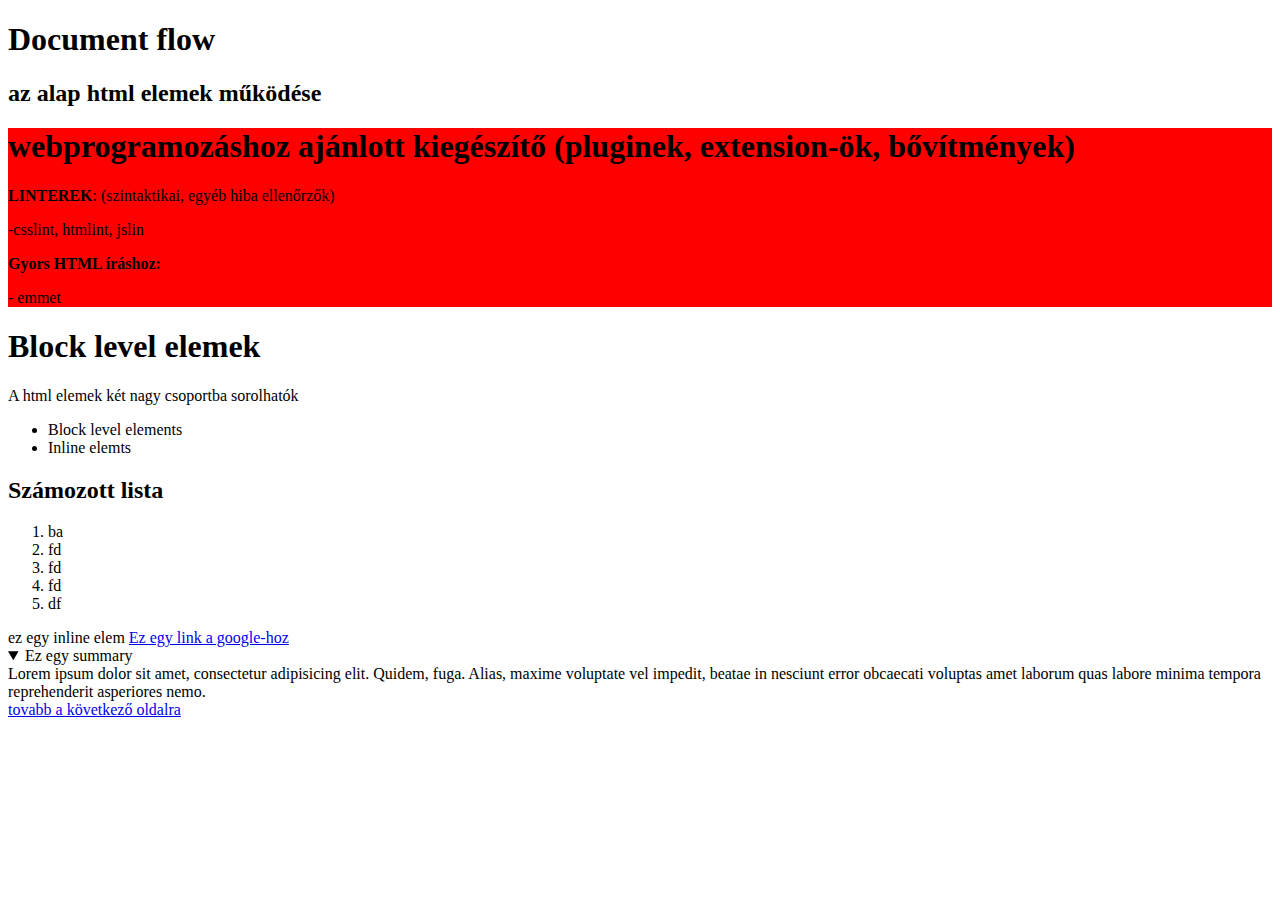
<file: index.html>
<!DOCTYPE html>
<html lang="hu">
<head>
    <meta charset="UTF-8">
    <meta name="keywords" content="számítógép vásárlás, befektetés">
    <title>Home</title>
</head>   
<body>    
<header>   
<h1>Document flow</h1>
<h2>az alap html elemek működése</h2>
</header> 
<section>
   <div style="background-color: red;">
    <h1> webprogramozáshoz ajánlott kiegészítő   (pluginek, extension-ök, bővítmények)</h1>
    <p> <strong>LINTEREK</strong>: (szintaktikai, egyéb hiba ellenőrzők)</p>
    <p>-csslint, htmlint, jslin</p>
    <p><strong> Gyors HTML íráshoz:</strong> </p>
   <p>- emmet</p>
    
</div>
    
</section>

              
<main>
<h1>Block level elemek</h1>
<!--comment     -->
<p>A html elemek két nagy csoportba sorolhatók</p>
<ul>
    <li>Block level elements</li> 
    <li>Inline elemts</li>
 </ul>     
 <section>
    <h2>Számozott lista</h2> 
 <ol>     
    
      <li>ba</li>
      <li>fd</li>
      <li>fd</li>
      <li>fd</li>
      <li>df</li>
</ol>
</section>
<span>ez egy inline elem</span>
    <a href="http://www.google.com" target="_blank"> Ez egy link a google-hoz</a> 
     <details open>
       <summary>Ez egy summary</summary>
       Lorem ipsum dolor sit amet, consectetur adipisicing elit. Quidem, fuga. Alias, maxime voluptate vel impedit, beatae in nesciunt error obcaecati voluptas amet laborum quas labore minima tempora reprehenderit asperiores nemo.  
     </details>     
<a href="02_css_basics.html">tovabb a következő oldalra</a>
    
</main>                   
</body>
</html>
</file>
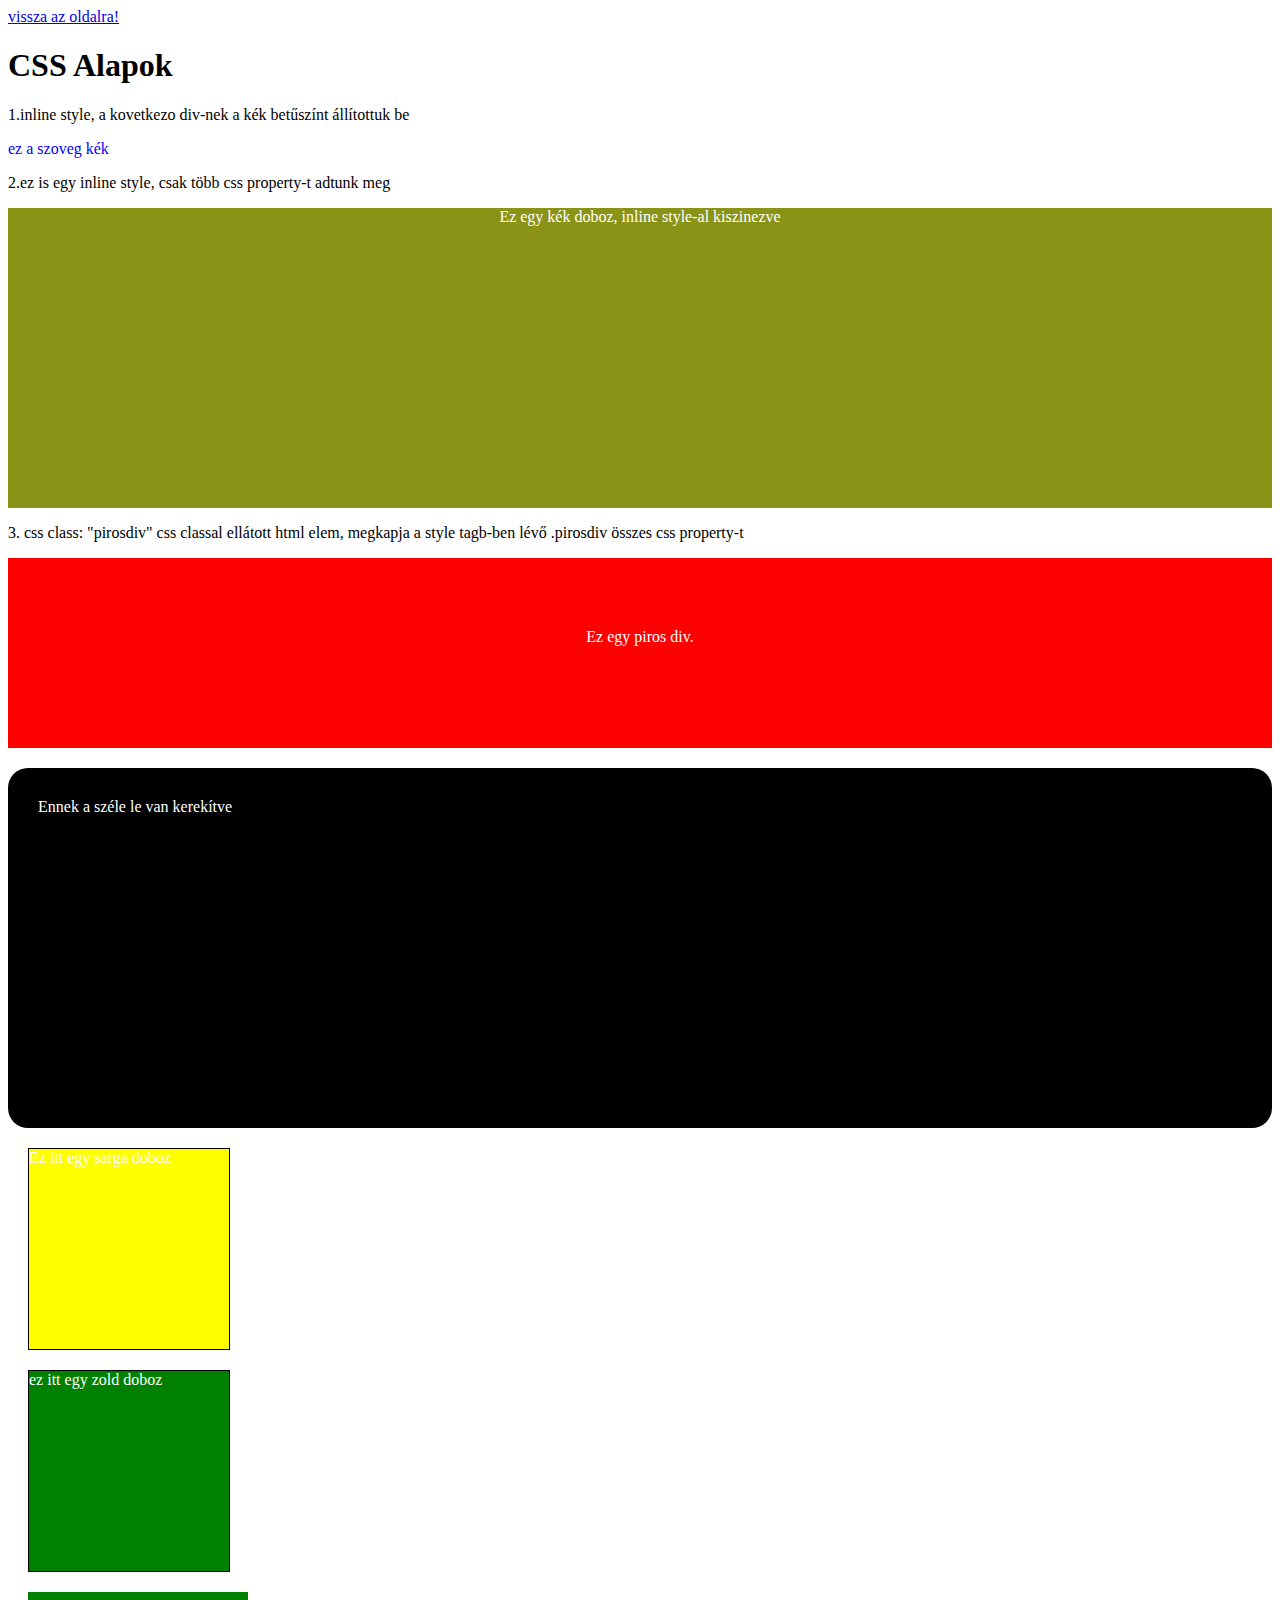
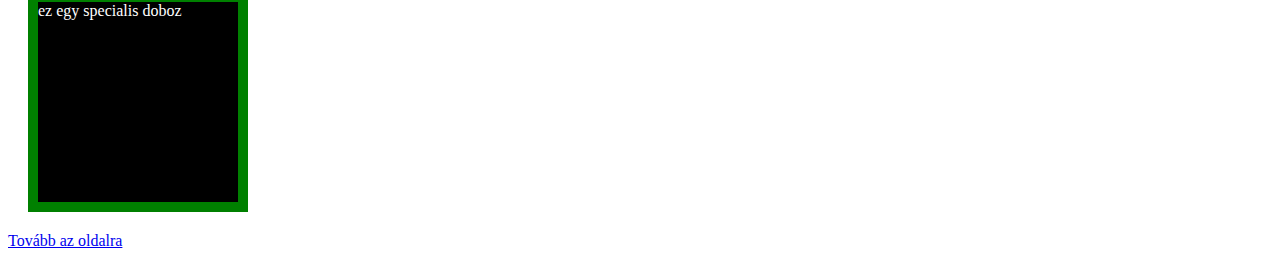
<file: 02_css_basics.html>
<!DOCTYPE html>
<html lang="en">
<head>
    <meta charset="UTF-8">
    <title>Css alapok</title>
</head>
<body>
  
<a href="./index.html">vissza az oldalra!</a>    
      
<h1>CSS Alapok</h1>

<p>
1.inline style, a kovetkezo div-nek a kék betűszínt állítottuk be  
</p>      
<div style="color: blue;">ez a szoveg kék</div>
               
<p>2.ez is egy inline style, csak több css property-t adtunk meg</p>  
               
                                                                                                                             
                
<div style="background-color: #8b9317;
               height: 300px;
                text-align: center;
                 color :white;">
                 Ez egy kék doboz, inline style-al kiszinezve</div> 
               
<p>3. css class: "pirosdiv" css classal ellátott html elem, megkapja a style tagb-ben lévő .pirosdiv összes css property-t</p>                               
<div class="pirosdiv">Ez egy piros div.</div> 
<div id="lekerekített">Ennek a széle le van kerekítve</div>  
  
  
<style>    
/*ez egy css comment. a style tagek közé nem html hanem css kódot kell írni.*/   
/*a pirosdiv class-al ellátott html elemekre az alábbi tulajdonságok vonatkoznak: */      
.pirosdiv {
 background-color: red;
 height: 120px;
 color: white;
 text-align: center;
 padding-top: 70px;
    
}
/*    a kettőskereszt id-t jelent css-ben, a pont class-t jelent*/
#lekerekített{
/*    a padding befelé tolja a tartalmat*/
        padding: 30px;
/*        a margin a html elem körül hat*/
    margin-top: 20px;
    background-color: black;
        color: white;
        border-radius: 20px;
        height: 300px;
    }
     
    
</style> 
                                                                                                                                                                                                                                                                                                                                                                 
<div class="doboz sarga-doboz">Ez itt egy sarga doboz</div> 
 <div class="doboz zold-doboz">ez itt egy zold doboz</div>

<div id="specialis-doboz" class="doboz">ez egy specialis doboz</div>
    
   <style>
       .doboz{
           width: 200px;
           height: 200px;
           border: 1px solid black;
           margin: 20px;
           color: white;
           
       }
    
       .sarga-doboz {
           background-color: yellow;
       }
    
       .zold-doboz {
           background-color: green;
        
       }
       
       #specialis-doboz{
           background-color: black;
           border: 10px solid green;
       }
       
       
       
       
    </style>
    
    <a href="./03_css_basics.html">Tovább az oldalra</a>
    
     


</body>
</html>
</file>
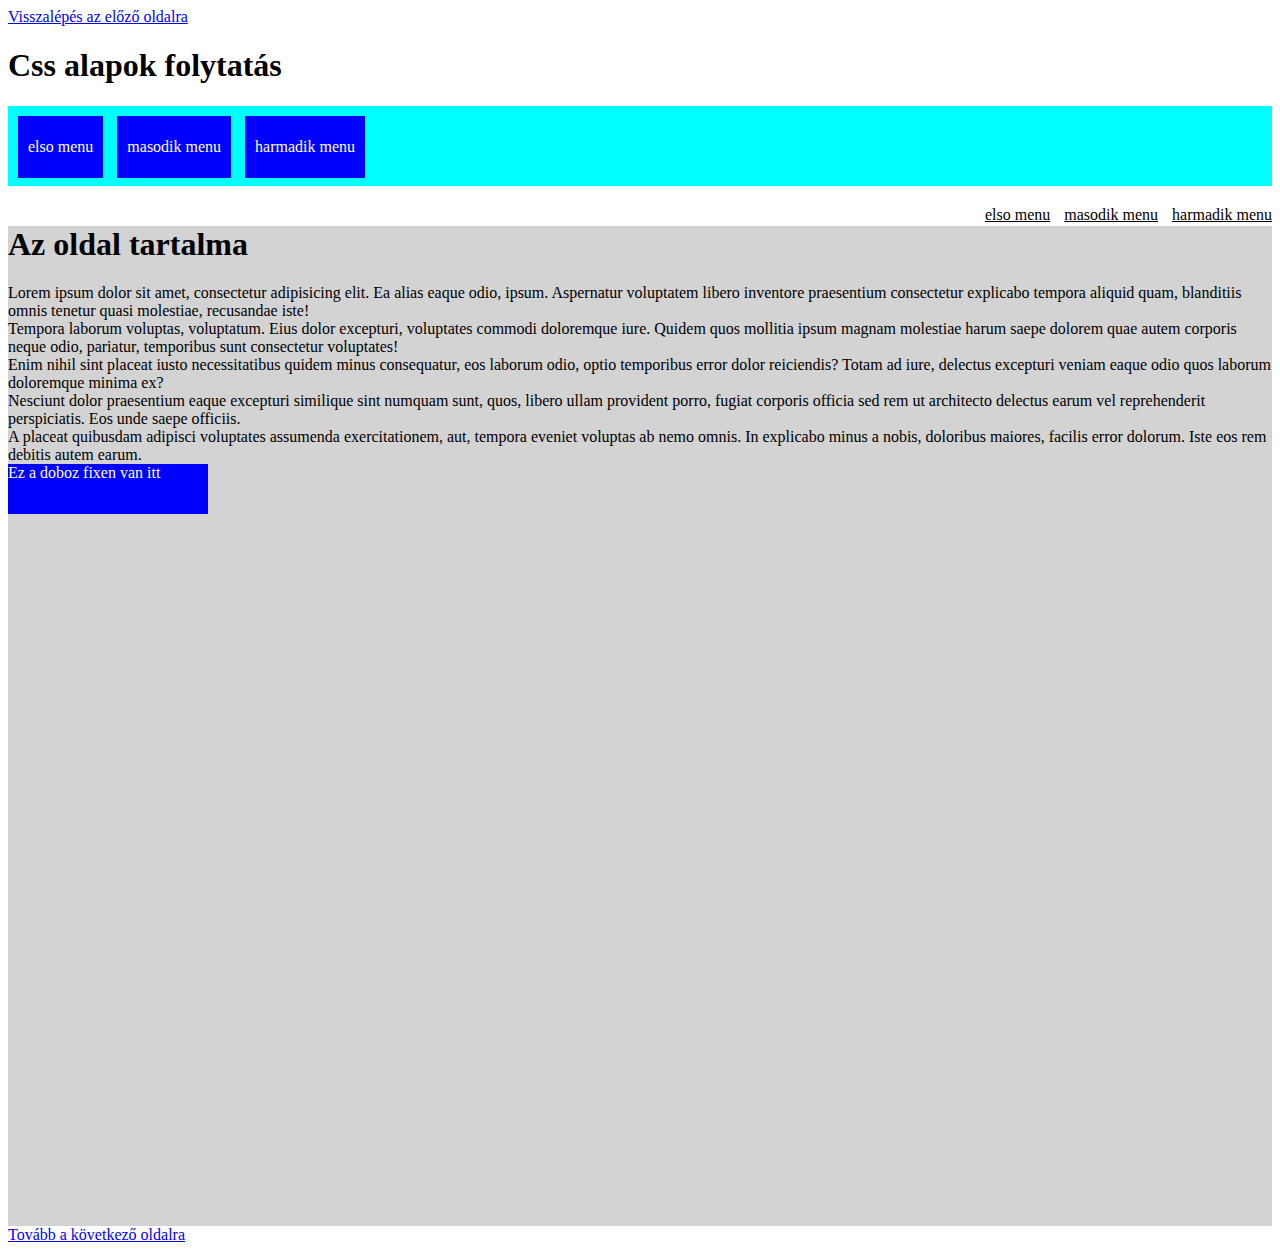
<file: 03_css_basics.html>
<!DOCTYPE html>
<html lang="en">
<head>
    <meta charset="UTF-8">
    <title>Css alapok folytatás</title>
    <link rel="stylesheet" href="./03_css_basics.css">
</head>

<body>
   
    <a href="./02_css_basics.html">Visszalépés az előző oldalra</a>
     
     <h1>Css alapok folytatás</h1>
     
     
     <div class="fo-menu">
         <div class="menupont">elso menu</div>
         <div class="menupont">masodik menu</div>
         <div class="menupont">harmadik menu</div>
     </div>
     
     
     <div class="al-menu">
         <div class="menupont">elso menu</div>
         <div class="menupont">masodik menu</div>
         <div class="menupont">harmadik menu</div>
     </div>
     
   <section class="tartalom">
     <h1>Az oldal tartalma</h1>
        
<!--       lipsum*5  -->
        
         <div>Lorem ipsum dolor sit amet, consectetur adipisicing elit. Ea alias eaque odio, ipsum. Aspernatur voluptatem libero inventore praesentium consectetur explicabo tempora aliquid quam, blanditiis omnis tenetur quasi molestiae, recusandae iste!</div>
         <div>Tempora laborum voluptas, voluptatum. Eius dolor excepturi, voluptates commodi doloremque iure. Quidem quos mollitia ipsum magnam molestiae harum saepe dolorem quae autem corporis neque odio, pariatur, temporibus sunt consectetur voluptates!</div>
         <div>Enim nihil sint placeat iusto necessitatibus quidem minus consequatur, eos laborum odio, optio temporibus error dolor reiciendis? Totam ad iure, delectus excepturi veniam eaque odio quos laborum doloremque minima ex?</div>
         <div>Nesciunt dolor praesentium eaque excepturi similique sint numquam sunt, quos, libero ullam provident porro, fugiat corporis officia sed rem ut architecto delectus earum vel reprehenderit perspiciatis. Eos unde saepe officiis.</div>
         <div>A placeat quibusdam adipisci voluptates assumenda exercitationem, aut, tempora eveniet voluptas ab nemo omnis. In explicabo minus a nobis, doloribus maiores, facilis error dolorum. Iste eos rem debitis autem earum.</div> 
         <section class="fixed-doboz">Ez a doboz fixen van itt</section>
         
     </section>
     
     <a href="./04_css_positioning.html">Tovább a következő oldalra</a>
   
     
    
     
      
</body>
</html>
</file>
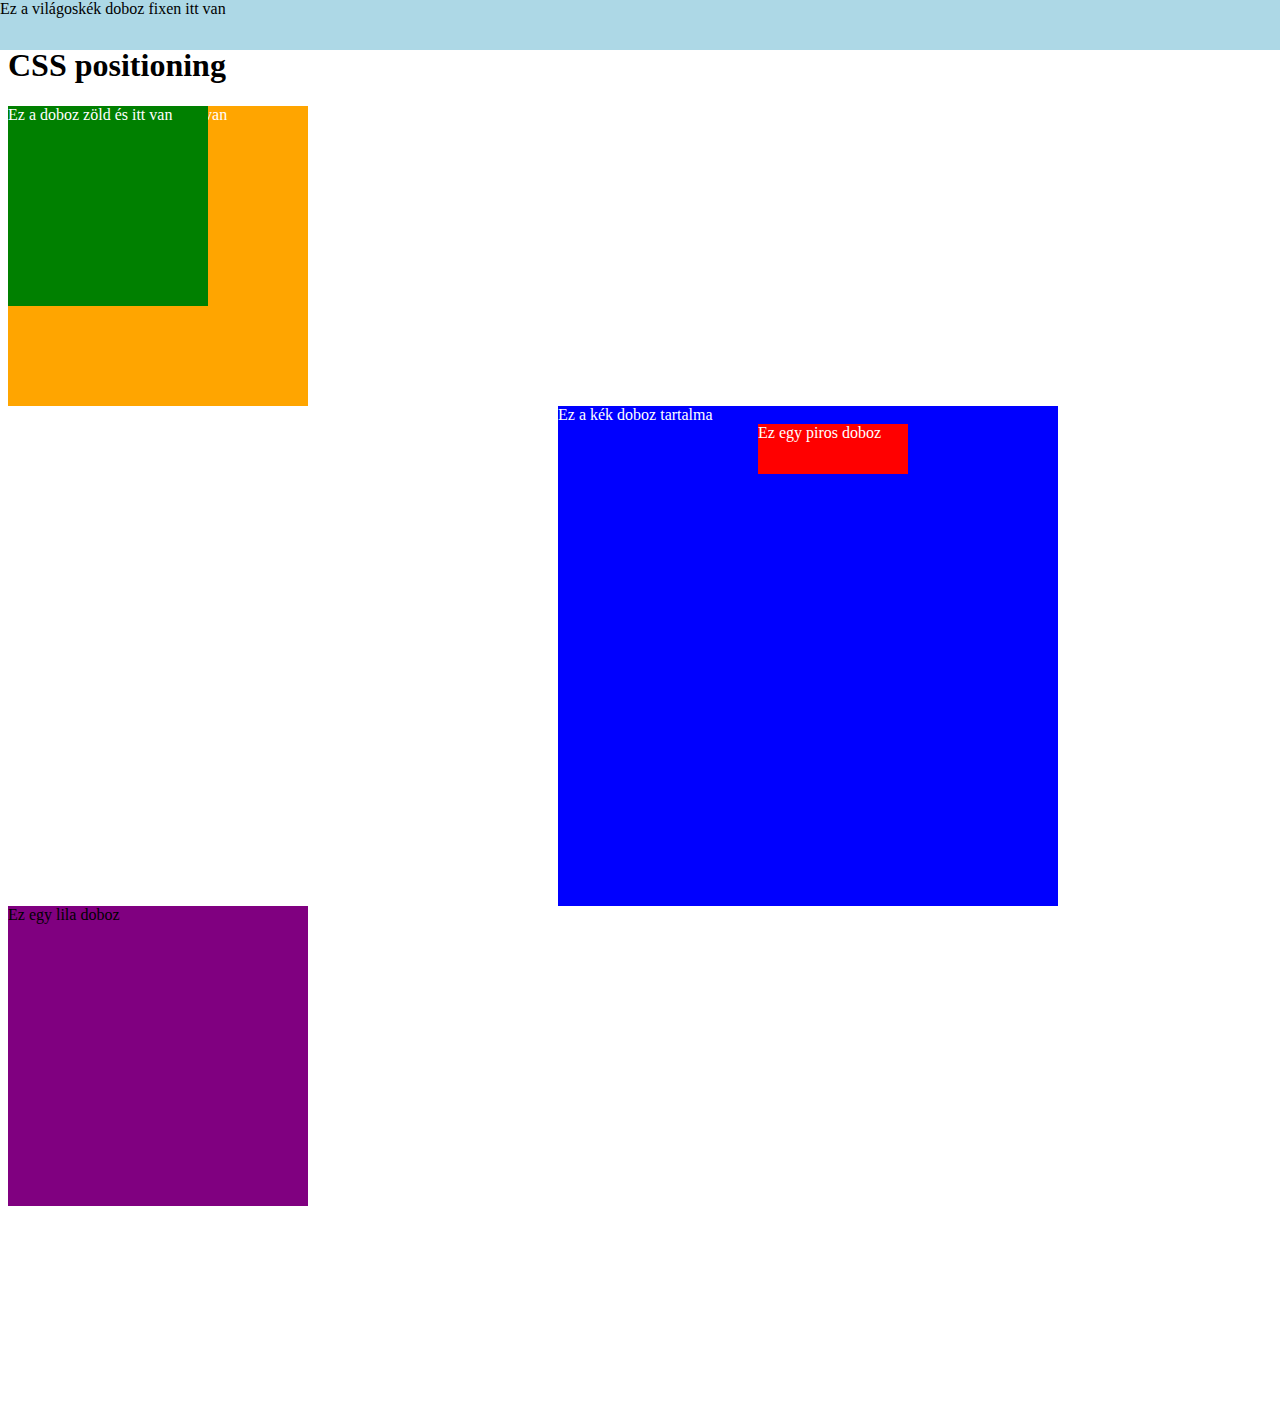
<file: 04_css_positioning.html>
<!DOCTYPE html>
<html lang="en">
<head>
    <meta charset="UTF-8">
    <link rel="stylesheet" href="./04_css_positioning.css">
    <title>Document</title>
</head>
<body>
   <a href="./03_css_basics.html">Visszalépés</a>
   <h1>CSS positioning</h1>
   
<div class="fixed-doboz">Ez a világoskék doboz fixen itt van</div>
<div class="zold-doboz">Ez a doboz zöld és itt van</div>
<div class="narancs-doboz">Ez a doboz narancssárga és itt van</div>


<!-- div.kek-doboz>div.piros-doboz{Ez egy piros doboz}-->
 
  <div class="kek-doboz">
     Ez a kék doboz tartalma
      <div class="piros-doboz">Ez egy piros doboz
        <div class="fekete-doboz">Ez egy fekete</div>
        <div class="fekete-doboz">Ez egy fekete</div>
        <div class="fekete-doboz">Ez egy fekete</div>
        <div class="fekete-doboz">Ez egy fekete</div>
        </div>
  </div>
  
  <div class="lila-doboz">Ez egy lila doboz</div>
  
  
</body>
</html>
</file>
<file: 03_css_basics.css>
/*csslint order-alphabetical: false*/

.fo-menu {
    height: 80px;
    background-color: aqua;
}


/*ez a fo-menu classon belüli menüpont classokat választja ki*/

.fo-menu .menupont {
    height: 40px;
/*    körbe mindenhol 10px a margin*/
/*    margin: 10px;*/
/*    ezt a három sort lehet írni rövíditve is*/
/*    margin-left: 10px;*/
/*    margin-top: 10px;*/
/*    margin-bottom: 10px;*/
    margin:10px 0 10px 10px;  /*fölül, jobbra, alul, balra*/
    
    background-color: blue;
    color: white;
/*    ez a property megváltoztatja a html elem alapéretlmezett működését, jelen esetben*/
/*    egy block szintű elem (div)-ből inline elemet csinál, de a block tulajdonságait is megőrzi.*/
/*    azaz, reagálni fog az elem a width, és height paraméterekre*/
/*    read more: https://www.w3schools.com/css/css_inline-block.asp*/
    display: inline-block;
    
    
/*    padding-top: 22px;*/
/*    padding-left: 10px;*/
/*    padding-right: 10px;*/
    
    /*az előző három sor rövidítve így néz ki: */
    padding: 22px 10px 0 10px; /*fölül, jobbra, alul, balra*/
    
}
.al-menu {
    margin-top: 20px;
/*    jobbra rendezzük az almenüt*/
    float: right;
       
}

.al-menu .menupont{
    margin-left: 10px;
    display: inline-block;
    text-decoration: underline;
      
}
/*ha a menüpont fölé visszuk az egeret, akkor bekékül az adott pont*/
/*touch-screen-en nincs hover!!*/

.al-menu .menupont:hover {
    color: blue;
/*    átalakítja az egér mutatóját a kézre*/
    cursor: pointer;
    text-decoration: underline;
}




.tartalom {
    background-color: lightgrey;
    height: 1000px;
    margin-top: 40px;
    /*ez csak azért kell hogy a scrollbar megjelenjen*/
/*    bizonyos css property-ket nem ajánlott használni, mert nem mindig böngésző ismeri. Ezt a caniuse.com oldalon ellenőrizhetjük*/
/*    pl a zoom nem működik firefoxban!!*/
/*    https:// caniuse.com/#search=zoom*/
/*    zoom: 0.5;*/
    
    
}

/*#learnabout box-modell https://www.w3schools.com/css/css_boxmodel.asp*/

.fixed-doboz{
    
    width: 200px;
    height: 50px;
    background-color: blue;
    color: white;
/*    a position fixed, kiszedi az elemet a document flowból, és egy fix helyre beteszi*/
/*    a többi elem számára ez az elem nem lesz látható*/
    position: fixed;
/*    ezek csak akkor működnek ha a position: fixed be van állítva*/
/*    top: 0;*/
/*    right: 0;*/
    
}
</file>
<file: 04_css_positioning.css>
/*csslint order-alphabetical: false*/

body{
    height: 1400px;
}

.fixed-doboz{
    
    width: 100%;
    height: 50px;
    background-color: lightblue;
    color: black;
/*    a position fixed, kiszedi az elemet a document flowból, és egy fix helyre beteszi*/
/*    a többi elem számára ez az elem nem lesz látható*/
    position: fixed;
/*    ezek csak akkor működnek ha a position: fixed be van állítva*/
    top: 0;
    right: 0;
/*    a többi nem statikus pozíciójú elemhez képest ez az elem előrébb lesz*/
    z-index: 1;
}

.zold-doboz, .narancs-doboz, .kek-doboz, .piros-doboz {color: white;}

.zold-doboz{
    width: 200px;
    height: 200px;
    background-color: green;
/*    az absolute position majdnem olyan mint a fixed, de az elem nem marad a böngésző ablakhoz képest fix helyen*/
/*    a position absolute kiveszi az elemet a document flow-ból*/
    position: absolute;
    
    
}

.narancs-doboz{
/*    a position propery alapértelmezett értéke a static*/
/*    static position esetén nincs értelme a z-index-nek*/
    position: static;
    width: 300px;
    height: 300px;
    background-color: orange;
}

.kek-doboz{
    width: 500px;
    height: 500px;
    background-color: blue;
/*    a relative position esetén a többi elem számára ez az elem ugyanúgy látható marad, és nem esik ki*/
/*    a document flow-ból, viszont el lehet mozdítani a poícióját, a böngészőhöz képest relatívan*/
    position: relative;
    left: 550px;
/*    top: 50px;*/
}

.piros-doboz{
     width: 150px;
    height: 50px;
    background-color: red;
/*    Ha egy szülő elem position absolute, vagy relative-ba van,*/
/*    akkor a benne lévő elem ha absolute,vagy relative position-t kap,*/
/*    akkor a szülőhöz képest fog elmozdulni, egyébként pedig a böngésző ablakhoz képest mozdulna el*/
    position: absolute;
    left: 200px;
/*    Mi történjen akkor ha az elem tartalma túllóg az elemen:*/
/*    jelenjen meg scrollbar? túllógjon? el legyen takarva?*/
/*    a visible az alapértelmezett*/
    overflow: visible;
    
}

.piros-doboz:hover> .fekete-doboz{
    display: block;
}

.fekete-doboz{
    background-color: black;
    color:white;
    width: 50px;
    height: 50px;
/*    a fekete doboz a piros dobozhoz képest lesz relative, mert a piros doboz absolute-ba van.*/
    position: relative;
    left: 30px;
    display: none;
    top: 30px;
}

.lila-doboz{
    width: 300px;
    height: 300px;
    background-color: purple;
}
</file>
